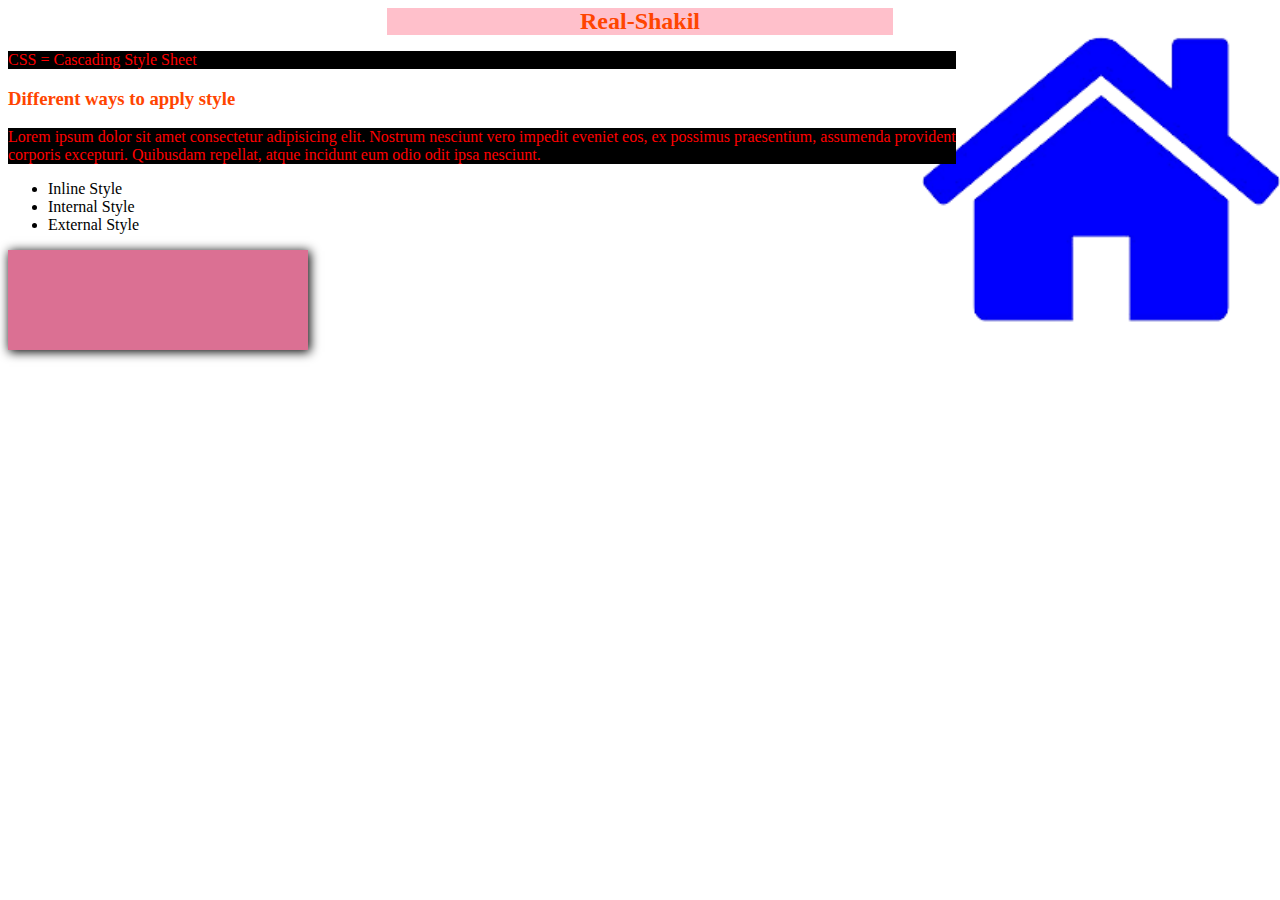
<file: basic-css/color.htm>
<!DOCTYPE html>
<html lang="en">
<head>
    <meta charset="UTF-8">
    <meta http-equiv="X-UA-Compatible" content="IE=edge">
    <meta name="viewport" content="width=device-width, initial-scale=1.0">
    <title>Explore Basic Css</title>
    <link rel="stylesheet" href="/style/blog.css">
    <style>
        p{
            color:red;
            background-color: black;
            width: 75%;
        }
        h3{
            color:#ff4500;
        }
        
    </style>
</head>
<body>
    <h2 class="heading">Real-Shakil</h2>

    <p>CSS = Cascading Style Sheet</p>
    <h3>Different ways to apply style</h3>
    <p>Lorem ipsum dolor sit amet consectetur adipisicing elit. Nostrum nesciunt vero impedit eveniet eos, ex possimus praesentium, assumenda provident corporis excepturi. Quibusdam repellat, atque incidunt eum odio odit ipsa nesciunt.</p>
    <ul>
        <li>Inline Style</li>
        <li> Internal Style</li>
        <li>External Style</li>
    </ul>
    <div class="box"></div>
</body>
</html>
</file>
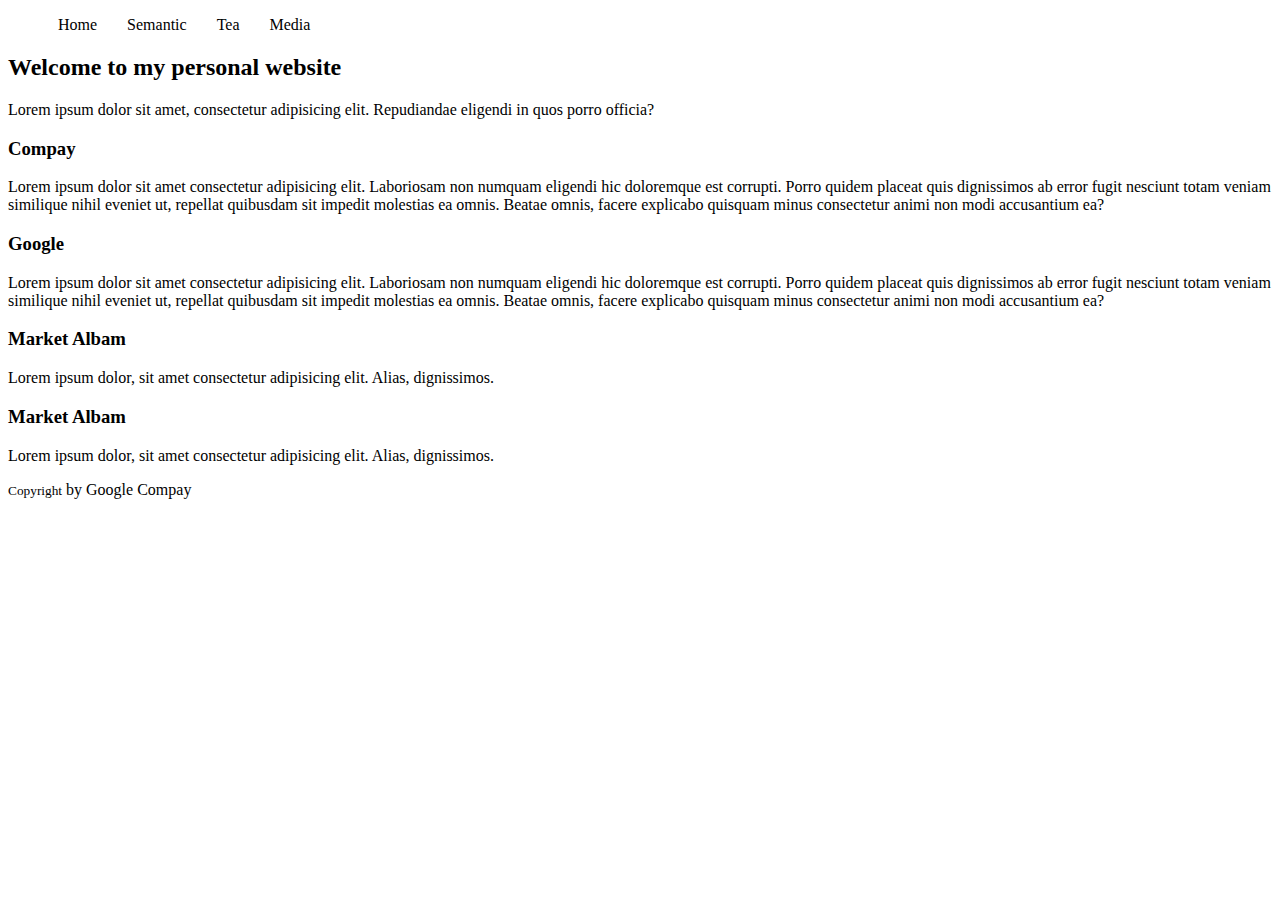
<file: project/html5-into/semantic.htm>
<!DOCTYPE html>
<html lang="en">
<head>
    <meta charset="UTF-8">
    <meta http-equiv="X-UA-Compatible" content="IE=edge">
    <meta name="viewport" content="width=device-width, initial-scale=1.0">
    <title>Semantic Tags</title>
    <link rel="stylesheet" href="style/nav.css">

</head>
<body>
    <header>
            <nav>
                <ul>
                    <li><a href="/project/html5-into/table.htm">Home</a></li>
                    <li><a href="/project//html5-into/semantic.htm">Semantic</a></li>
                    <li><a href="/project/html5-into/teastall.htm">Tea</a></li>
                    <li><a href="/project/html5-into/audio-and-video.htm">Media</a></li>
                </ul>
            </nav>

        <h2>Welcome to my personal website</h2>
        <p>Lorem ipsum dolor sit amet, consectetur adipisicing elit. Repudiandae eligendi in quos porro officia?</p>
    </header>
    <main>
        <section class="blog-one">
            <article>
                <h3>Compay</h3>
                <p>Lorem ipsum dolor sit amet consectetur adipisicing elit. Laboriosam non numquam eligendi hic doloremque est corrupti. Porro quidem placeat quis dignissimos ab error fugit nesciunt totam veniam similique nihil eveniet ut, repellat quibusdam sit impedit molestias ea omnis. Beatae omnis, facere explicabo quisquam minus consectetur animi non modi accusantium ea?</p>
            </article>
        </section>
        <section class="blog-one">
            <article>
                <h3>Google</h3>
                <p>Lorem ipsum dolor sit amet consectetur adipisicing elit. Laboriosam non numquam eligendi hic doloremque est corrupti. Porro quidem placeat quis dignissimos ab error fugit nesciunt totam veniam similique nihil eveniet ut, repellat quibusdam sit impedit molestias ea omnis. Beatae omnis, facere explicabo quisquam minus consectetur animi non modi accusantium ea?</p>
            </article>
        </section>

        <section class="photo-albams">
            <div class="market-albam">
                <h3>Market Albam</h3>
                <p>Lorem ipsum dolor, sit amet consectetur adipisicing elit. Alias, dignissimos.</p>
            </div>
            <div class="cox-albam">
                <h3>Market Albam</h3>
                <p>Lorem ipsum dolor, sit amet consectetur adipisicing elit. Alias, dignissimos.</p>
            </div>
        </section>

        <footer>
            <p><small>Copyright</small> by Google Compay</p>
        </footer>

    </main>
</body>
</html>
</file>
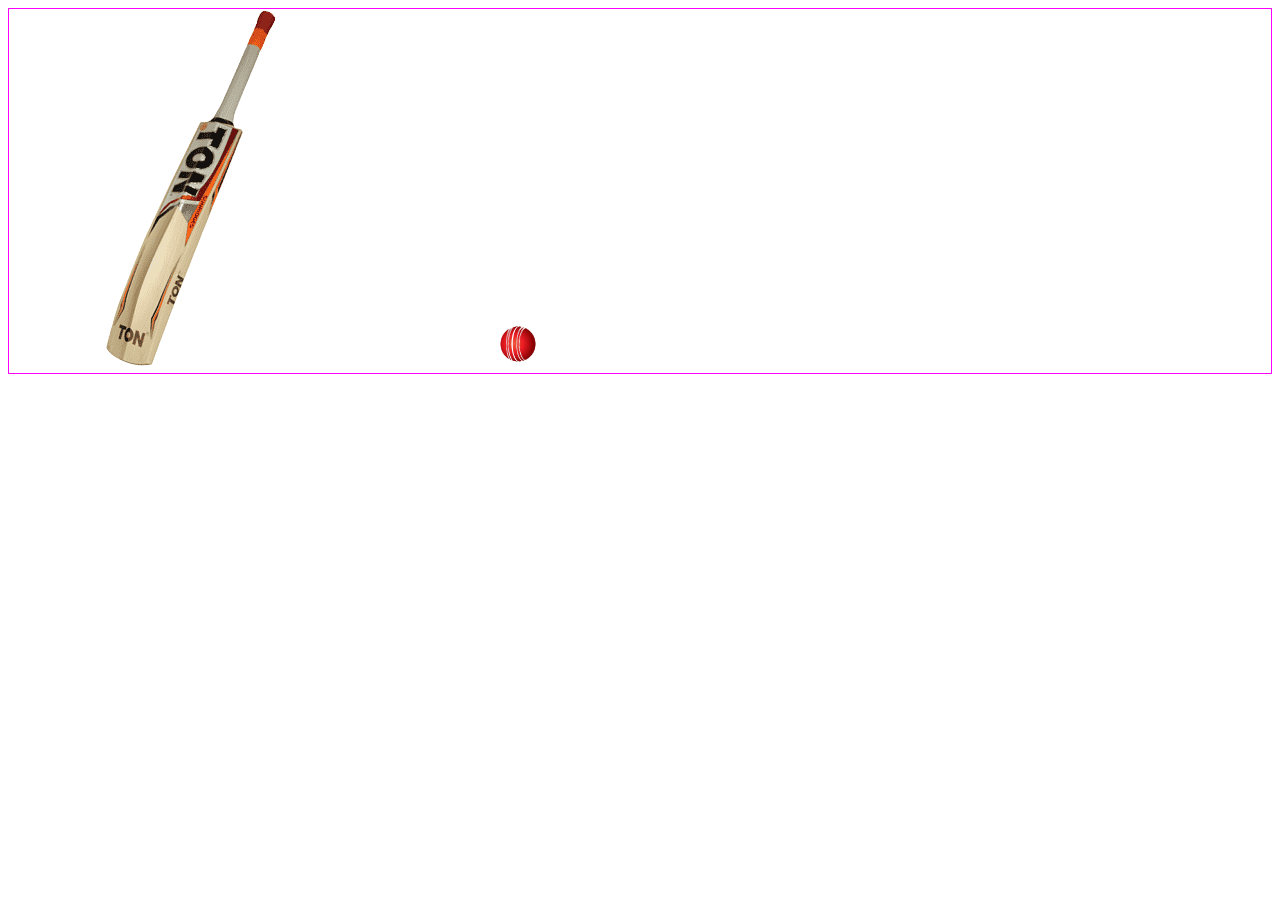
<file: project/more-css-and-animation/cricket.htm>
<!DOCTYPE html>
<html lang="en">
<head>
    <meta charset="UTF-8">
    <meta http-equiv="X-UA-Compatible" content="IE=edge">
    <meta name="viewport" content="width=device-width, initial-scale=1.0">    
    <title>Document</title>
    <style>
        .field{
            border: 1px solid fuchsia;
        }
        .field:hover .bat{
            transform: rotate(-60deg);
            transform-origin: top right;

        }
        .bat{
            transition: transform 1s ease-in;
        }
        .ball{
            width: 50px;
            height: auto;
            position: relative;
            left: 120px;
            transition: transform 4s ease-out 1s ;
        }
        .field:hover .ball{
            transform: translate(500px,-100px) ;
        }
    </style>

</head>
<body>
    <div class="field">
        <img class="bat" src="./images/bat.png" alt="">
        <img src="./images/ball.png" alt="" class="ball">

    </div>
</body>
</html>
</file>
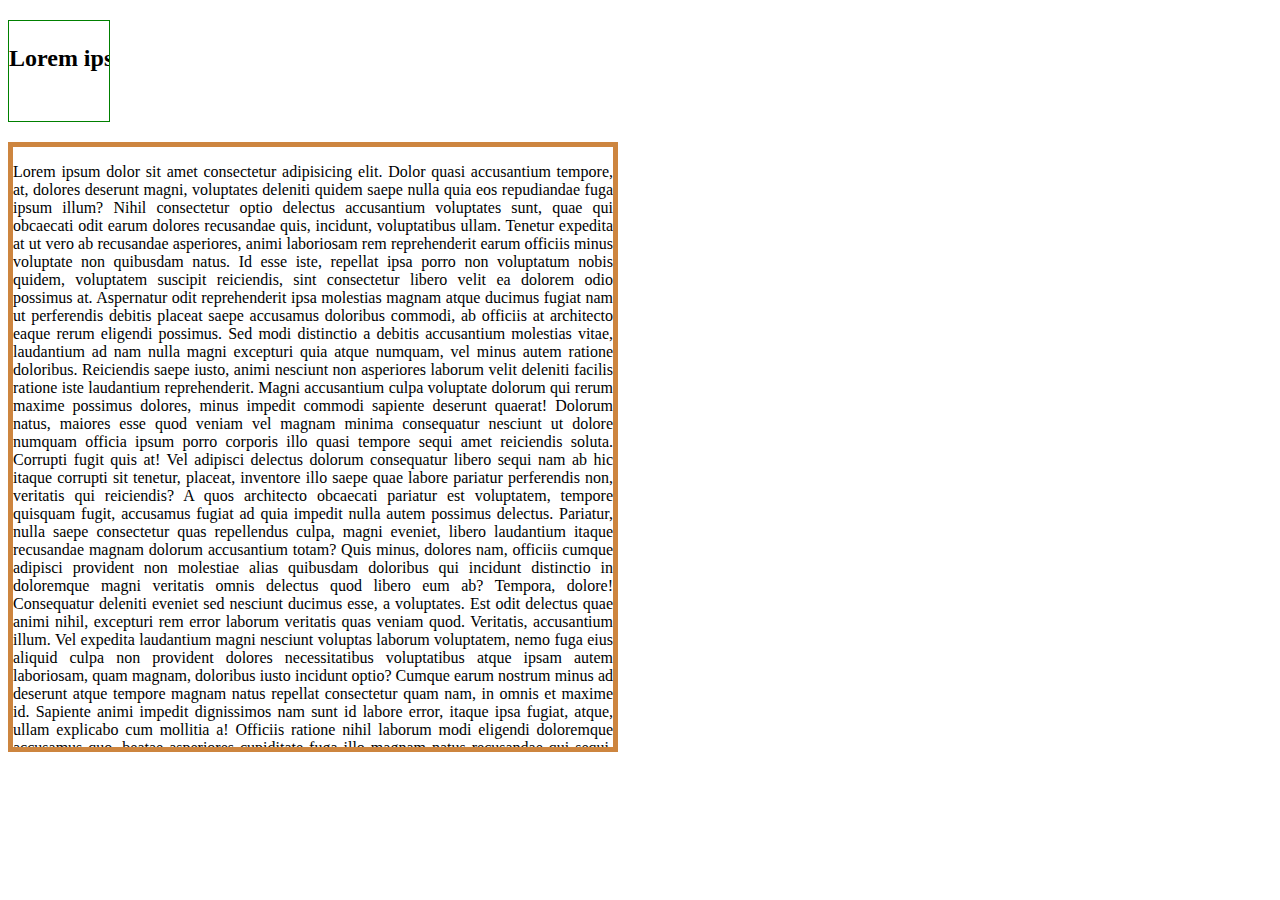
<file: project/more-css-and-animation/overflow.htm>
<!DOCTYPE html>
<html lang="en">
<head>
    <meta charset="UTF-8">
    <meta http-equiv="X-UA-Compatible" content="IE=edge">
    <meta name="viewport" content="width=device-width, initial-scale=1.0">
    <title>overflow</title>
    <style>
        .box{}
        .mega-box{
            width: 600px;
            height: 600px;
            border: 5px solid peru;
            text-align: justify;
            overflow-y: scroll;
            overflow-x: hidden;

        }
        .short{
            width: 100px;
            height: 100px;
            border: 1px solid green;
            white-space: nowrap;
            overflow: hidden;
            /* text-overflow: ellipsis; */
        }

    </style>
</head>
<body>
    <h2 class="short" title="Lorem ipsum, dolor sit amet consectetur adipisicing elit. Ipsa facere natus, voluptas vel quae "><p>Lorem ipsum, dolor sit amet consectetur adipisicing elit. Ipsa facere natus, voluptas vel quae exercitationem?</p></h2>
    <div class="box">
        <div class="mega-box">
            <p>Lorem ipsum dolor sit amet consectetur adipisicing elit. Dolor quasi accusantium tempore, at, dolores deserunt magni, voluptates deleniti quidem saepe nulla quia eos repudiandae fuga ipsum illum? Nihil consectetur optio delectus accusantium voluptates sunt, quae qui obcaecati odit earum dolores recusandae quis, incidunt, voluptatibus ullam. Tenetur expedita at ut vero ab recusandae asperiores, animi laboriosam rem reprehenderit earum officiis minus voluptate non quibusdam natus. Id esse iste, repellat ipsa porro non voluptatum nobis quidem, voluptatem suscipit reiciendis, sint consectetur libero velit ea dolorem odio possimus at. Aspernatur odit reprehenderit ipsa molestias magnam atque ducimus fugiat nam ut perferendis debitis placeat saepe accusamus doloribus commodi, ab officiis at architecto eaque rerum eligendi possimus. Sed modi distinctio a debitis accusantium molestias vitae, laudantium ad nam nulla magni excepturi quia atque numquam, vel minus autem ratione doloribus. Reiciendis saepe iusto, animi nesciunt non asperiores laborum velit deleniti facilis ratione iste laudantium reprehenderit. Magni accusantium culpa voluptate dolorum qui rerum maxime possimus dolores, minus impedit commodi sapiente deserunt quaerat! Dolorum natus, maiores esse quod veniam vel magnam minima consequatur nesciunt ut dolore numquam officia ipsum porro corporis illo quasi tempore sequi amet reiciendis soluta. Corrupti fugit quis at! Vel adipisci delectus dolorum consequatur libero sequi nam ab hic itaque corrupti sit tenetur, placeat, inventore illo saepe quae labore pariatur perferendis non, veritatis qui reiciendis? A quos architecto obcaecati pariatur est voluptatem, tempore quisquam fugit, accusamus fugiat ad quia impedit nulla autem possimus delectus. Pariatur, nulla saepe consectetur quas repellendus culpa, magni eveniet, libero laudantium itaque recusandae magnam dolorum accusantium totam? Quis minus, dolores nam, officiis cumque adipisci provident non molestiae alias quibusdam doloribus qui incidunt distinctio in doloremque magni veritatis omnis delectus quod libero eum ab? Tempora, dolore! Consequatur deleniti eveniet sed nesciunt ducimus esse, a voluptates. Est odit delectus quae animi nihil, excepturi rem error laborum veritatis quas veniam quod. Veritatis, accusantium illum. Vel expedita laudantium magni nesciunt voluptas laborum voluptatem, nemo fuga eius aliquid culpa non provident dolores necessitatibus voluptatibus atque ipsam autem laboriosam, quam magnam, doloribus iusto incidunt optio? Cumque earum nostrum minus ad deserunt atque tempore magnam natus repellat consectetur quam nam, in omnis et maxime id. Sapiente animi impedit dignissimos nam sunt id labore error, itaque ipsa fugiat, atque, ullam explicabo cum mollitia a! Officiis ratione nihil laborum modi eligendi doloremque accusamus quo, beatae asperiores cupiditate fuga illo magnam natus recusandae qui sequi, nemo ut in laboriosam suscipit eveniet. Tenetur officia corrupti dolore neque ipsam molestias dignissimos laboriosam asperiores provident voluptatibus, corporis voluptates quae? Nihil quia asperiores, amet totam aliquam aliquid voluptatibus culpa non dicta ipsam officia dolor laborum eum maxime reiciendis maiores natus iusto. Nam molestiae ab possimus corrupti, asperiores odit? Corrupti, dignissimos? Odio nisi doloribus, nihil itaque iure inventore quis voluptate facilis nemo amet, optio animi fuga ratione, maiores ut explicabo earum dolores beatae est? Distinctio deserunt saepe quidem quasi amet blanditiis, praesentium sit minima animi rem velit voluptatibus alias vero veniam eaque dolorum, ut magni consectetur soluta at! Blanditiis aut possimus iusto alias quae, unde iste.</p>
        </div>
    </div>
</body>
</html>
</file>
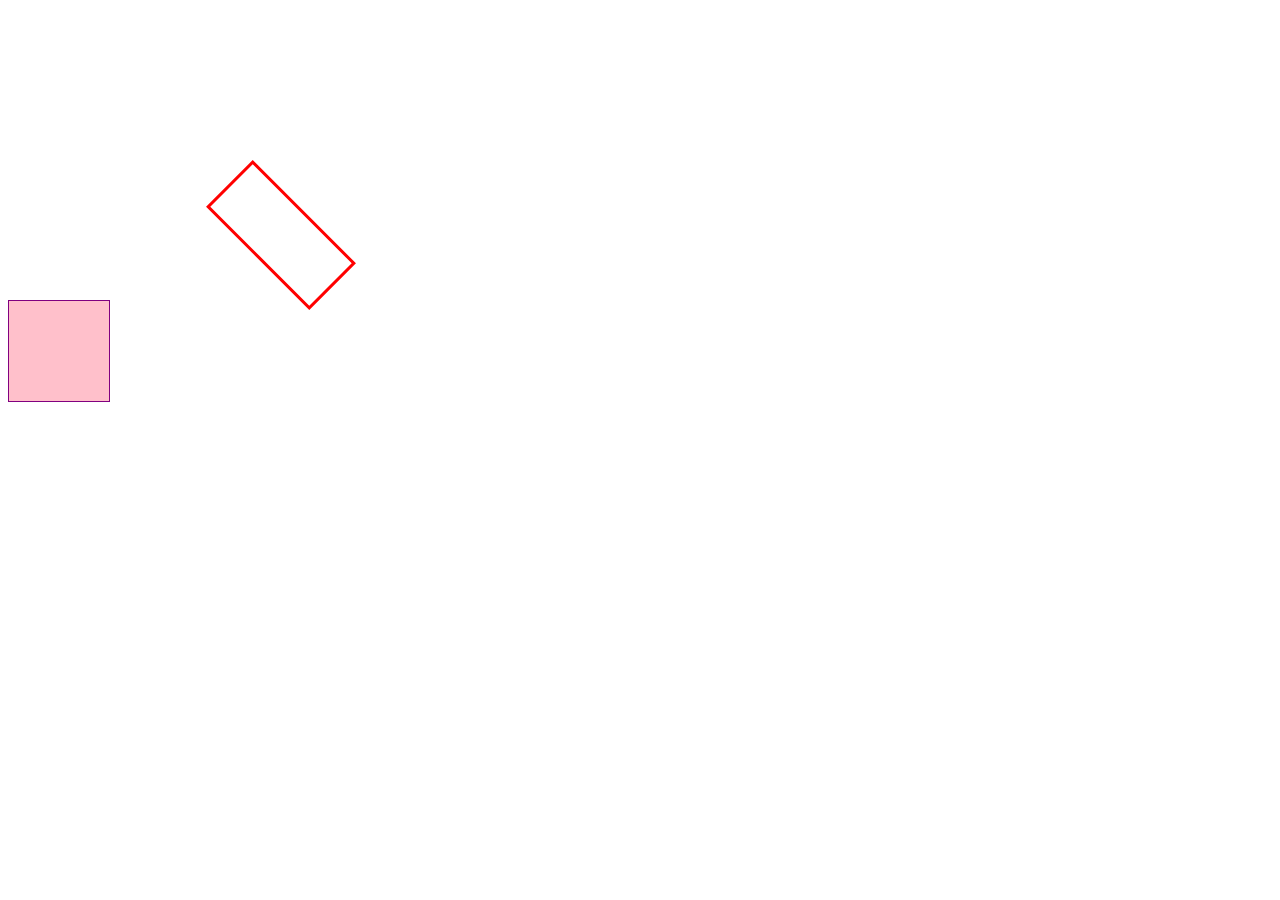
<file: project/more-css-and-animation/transform.htm>
<!DOCTYPE html>
<html lang="en">
<head>
    <meta charset="UTF-8">
    <meta http-equiv="X-UA-Compatible" content="IE=edge">
    <meta name="viewport" content="width=device-width, initial-scale=1.0">
    <title>transform</title>
    <style>
        body{
            width: 500px;
            height: 500px;
            /* border: 1px solid navy; */
            /* display: flex;
            justify-content: center;
            align-items: center; */
        }
        .box{
            width: 100px;
            height: 100px;
            margin-top: 200px;
            background-color: pink;
            border: 1px solid purple;

            /* transform property and values */
            transform: translateY(100px);
            transition: 6s;
        }

        div {
  border: solid red;
  transform: translate(200px, -100px) rotate(45deg);
  width: 140px;
  height: 60px;


        
        
    </style>
</head>
<body>
    <div class="box"></div>

    <div></div>
    <!-- <img src="./images/bat.png" alt=""> -->
</body>
</html>
</file>
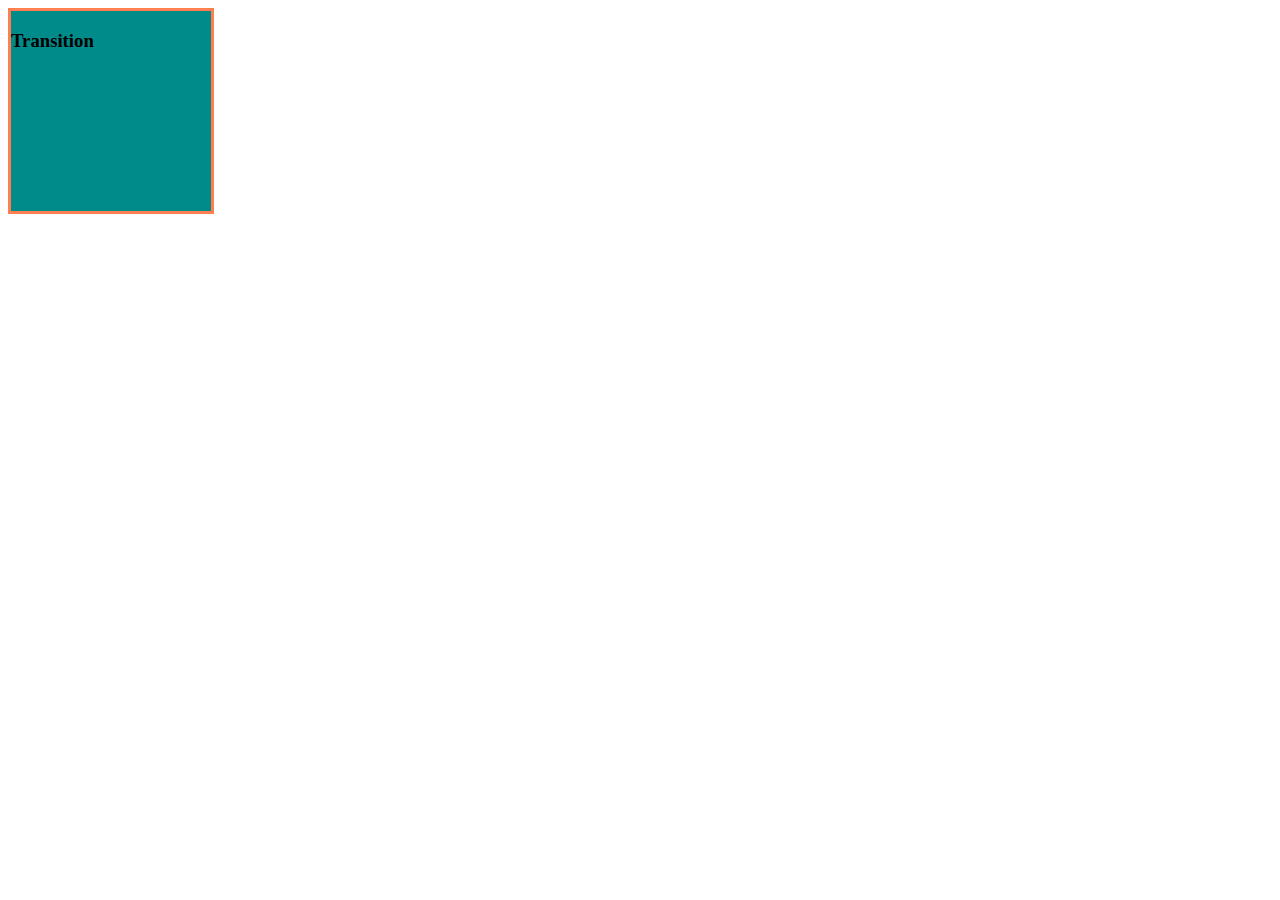
<file: project/more-css-and-animation/transition.htm>
<!DOCTYPE html>
<html lang="en">
<head>
    <meta charset="UTF-8">
    <meta http-equiv="X-UA-Compatible" content="IE=edge">
    <meta name="viewport" content="width=device-width, initial-scale=1.0">
    <title>Document</title>
    <style>
        .box{
            width: 200px;
            height: 200px;
            background-color: darkcyan;
            border: solid coral;
            transition: width 2s, height 2s, transform 5s;
        }
        .box:hover{
            width: 250px;
            height: 250px;
            transform: rotate(180deg);
        }
    </style>
</head>
<body>
    <div class="box">
        <h3>Transition</h3>
    </div>
</body>
</html>
</file>
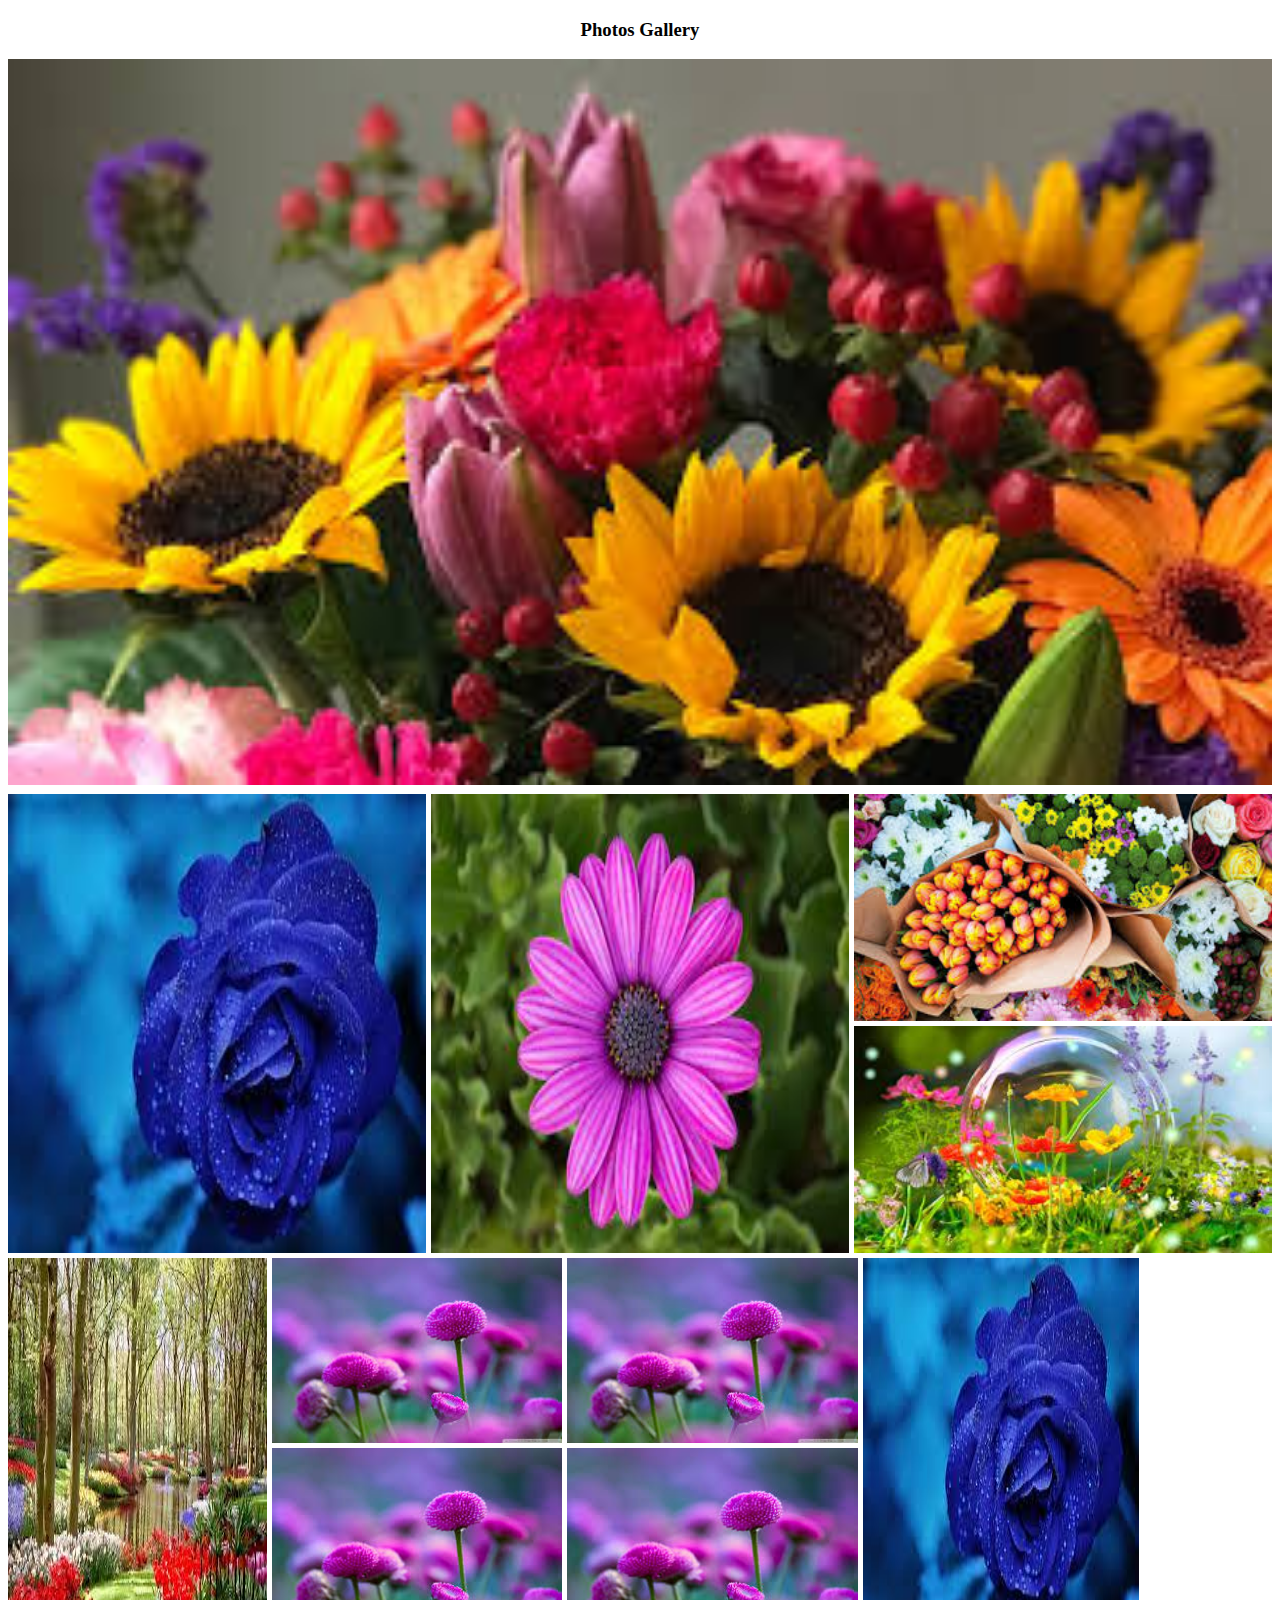
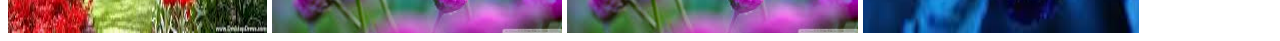
<file: project/responsive-exmple/flex.htm>
<!DOCTYPE html>
<html lang="en">

<head>
    <meta charset="UTF-8">
    <meta http-equiv="X-UA-Compatible" content="IE=edge">
    <meta name="viewport" content="width=device-width, initial-scale=1.0">
    <title>flex example</title>
    <link rel="stylesheet" href="styles/flex.css">

</head>

<body>
    <header>
        <h3>Photos Gallery</h3>
    </header>
    <main>
        <div class="row">
            <img src="./images/flowers/header.jfif" alt="">
        </div>

        <section class="row second-row">
            <div>
                <img src="./images/flowers/a.jfif" alt="">
            </div>
            <div>
                <img src="./images/flowers/b.jfif" alt="">
            </div>
            <div class="second-row-third-container">
                <div>
                    <img src="./images/flowers/c.jfif" alt="">
                    <!-- <img src="./images/flowers/d.jfif" alt=""> -->
                </div>
                <div>
                    <img src="./images/flowers/d.jfif" alt="">
                </div>
            </div>
        </section>
        <section class="row third-row">
            <div>
                <img src="./images/flowers/e.jfif" alt="">
            </div>
            <div class="third-row-second-container">
                <div>
                    <img src="./images/flowers/f.jfif" alt="">
                </div>
                <div>
                    <img src="./images/flowers/f.jfif" alt="">
                </div>
                <div>
                    <img src="./images/flowers/f.jfif" alt="">
                </div>
                <div>
                    <img src="./images/flowers/f.jfif" alt="">
                </div>
            </div>
            <div>
                <img src="./images/flowers/a.jfif" alt="">
            </div>
        </section>
    </main>
</body>

</html>
</file>
<file: style/blog.css>
h2{
    color: orangered;
    background-color: pink;
    text-align: center;
    width: 40%;
    margin: auto;
}
body{
    background-image: url('../project/fastWebsite/images/home.png');
    background-size: contain;
    background-repeat: no-repeat;
    background-position: right;
}
.heading{
    text-decoration: 1rem wavy orange;
}
.box{
    width: 300px;
    height: 100px;
    background-color: palevioletred;
    box-shadow: 1px 1px 10px .5px black;
}
</file>
<file: project/html5-into/style/nav.css>
nav >ul{
    display: flex;
}
nav ul li{
    list-style: none;
    margin-right: 10px;
    padding: 0 10px;
    border-radius: 5px;
    position: relative;
}
nav ul li:hover{
    background-color: orchid;
}
nav ul li a{
    text-decoration: none;
    color: black;
}
nav .dropdown{
    background-color: azure;
    display: none;
    position: absolute;
    padding-left: 0;
    left: 0;
}
nav ul li:hover .dropdown{
    display: block;
}
</file>
<file: project/responsive-exmple/styles/flex.css>
img{
    width: 100%;
    height: 100%;
}
header{
    text-align: center;
}
.row{
    margin-bottom: 5px;
}
.second-row,.third-row{
    display: flex;
    gap: 5px;
}
.second-row>div{
    flex: 1;
}
.second-row-third-container{
    display: flex;
    flex-direction: column;
    gap: 5px;
}
.second-row-third-container div{
    height: calc(50% - 5px/2);
}
.third-row-second-container{
    display: grid;
    grid-template: repeat(2,1fr)/repeat(2,1fr);
    gap: 5px;
}
/* responsive */
@media  screen and (max-width:576px) {
    .second-row,.third-row{
        flex-direction: column;
    }
    .third-row-second-container{
        grid-template-columns: repeat(1,1fr);
    }
    header{
        text-align: center;
        background-color: cyan;
        color: firebrick;
    }
}
@media screen and (min-width:577px) and (max-width:922px) {
    .row{
        height: 400px;
    }
}
</file>
